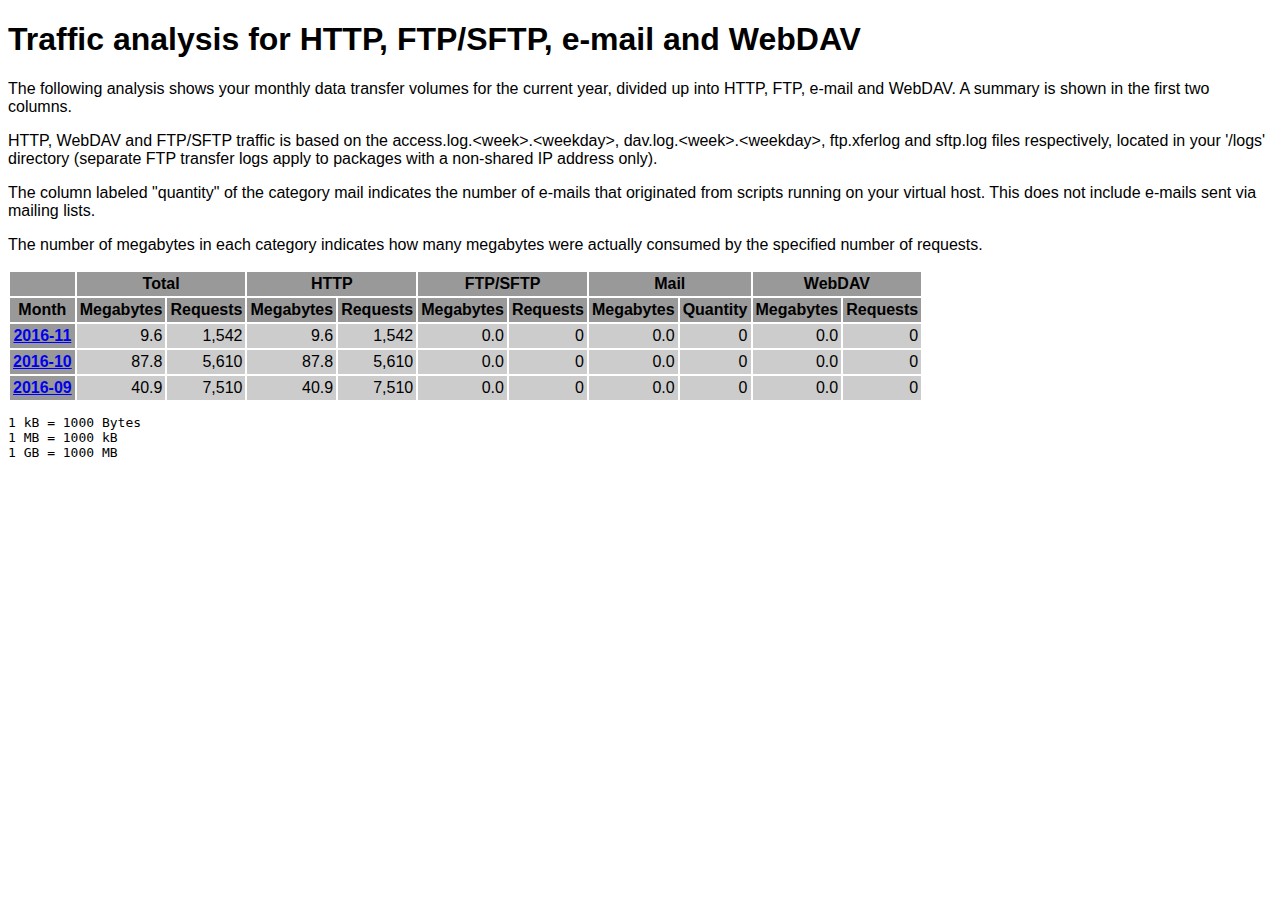
<file: logs/traffic.html/index.html>
<!DOCTYPE HTML PUBLIC "-//W3C//DTD HTML 4.01 Transitional//EN" "http://www.w3.org/TR/html4/loose.dtd">

<html>
<head>
<meta http-equiv="Content-Type" content="text/html; charset=utf-8">
<title>traffic.html</title>
<style type="text/css">
<!--
  em,h1,h2,h3,h4,h5,h6,form,input,br,hr,p,td,th,li,ul {
  font-family:Verdana,Arial,Helvetica,sans-serif; }

  td {color:#000000; background-color:#cccccc;}

  th {color:#000000; background-color:#999999;}
-->
</style>
</head>

<body bgcolor="#FFFFFF">


<!-- HEADER -->
<h1>Traffic analysis for HTTP, FTP/SFTP, e-mail and WebDAV</h1>
<p>
The following analysis shows your monthly data transfer volumes for
the current year, divided up into HTTP, FTP, e-mail and WebDAV.
A summary is shown in the first two columns.
</p>

<p>
HTTP, WebDAV and FTP/SFTP traffic is based on the access.log.&lt;week&gt;.&lt;weekday&gt;,
dav.log.&lt;week&gt;.&lt;weekday&gt;, ftp.xferlog and sftp.log files
respectively, located in your '/logs' directory (separate FTP transfer logs
apply to packages with a non-shared IP address only).
</p>

<p>
The column labeled "quantity" of the category mail indicates the number
of e-mails that originated from scripts running on your virtual host.
This does not include e-mails sent via mailing lists.
</p>

<p>
The number of megabytes in each category indicates how many megabytes
were actually consumed by the specified number of requests.
</p>

<table border="0" cellspacing="2" cellpadding="3">
<thead>
<tr>
<th></th>
<th colspan="2">Total</th>
<th colspan="2">HTTP</th>
<th colspan="2">FTP/SFTP</th>
<th colspan="2">Mail</th>
<th colspan="2">WebDAV</th>
</tr>
</thead>
<tbody>
<tr>
<th>Month</th>
<th>Megabytes</th><th>Requests</th>
<th>Megabytes</th><th>Requests</th>
<th>Megabytes</th><th>Requests</th>
<th>Megabytes</th><th>Quantity</th>
<th>Megabytes</th><th>Requests</th>
</tr>
<tr><th><a href="11.html">2016-11</a></th>
<td align="right">9.6</td><td align="right" style="border-left:0px;">1,542</td>
<td align="right">9.6</td><td align="right" style="border-left:0px;">1,542</td>
<td align="right">0.0</td><td align="right" style="border-left:0px;">0</td>
<td align="right">0.0</td><td align="right" style="border-left:0px;">0</td>
<td align="right">0.0</td><td align="right" style="border-left:0px;">0</td>
</tr>
<!-- 2016-11 9.600 1542 9.600 1542 0.000 0 0.000 0 0.000 0 -->
<tr><th><a href="10.html">2016-10</a></th>
<td align="right">87.8</td><td align="right" style="border-left:0px;">5,610</td>
<td align="right">87.8</td><td align="right" style="border-left:0px;">5,610</td>
<td align="right">0.0</td><td align="right" style="border-left:0px;">0</td>
<td align="right">0.0</td><td align="right" style="border-left:0px;">0</td>
<td align="right">0.0</td><td align="right" style="border-left:0px;">0</td>
</tr>
<!-- 2016-10 87.808 5610 87.808 5610 0.000 0 0.000 0 0.000 0 -->
<tr><th><a href="09.html">2016-09</a></th>
<td align="right">40.9</td><td align="right" style="border-left:0px;">7,510</td>
<td align="right">40.9</td><td align="right" style="border-left:0px;">7,510</td>
<td align="right">0.0</td><td align="right" style="border-left:0px;">0</td>
<td align="right">0.0</td><td align="right" style="border-left:0px;">0</td>
<td align="right">0.0</td><td align="right" style="border-left:0px;">0</td>
</tr>
<!-- 2016-09 40.850 7510 40.850 7510 0.000 0 0.000 0 0.000 0 -->
</tbody>
</table>

<!-- FOOTER -->
<pre>
1 kB = 1000 Bytes
1 MB = 1000 kB
1 GB = 1000 MB
</pre>


</body>
</html>
</file>
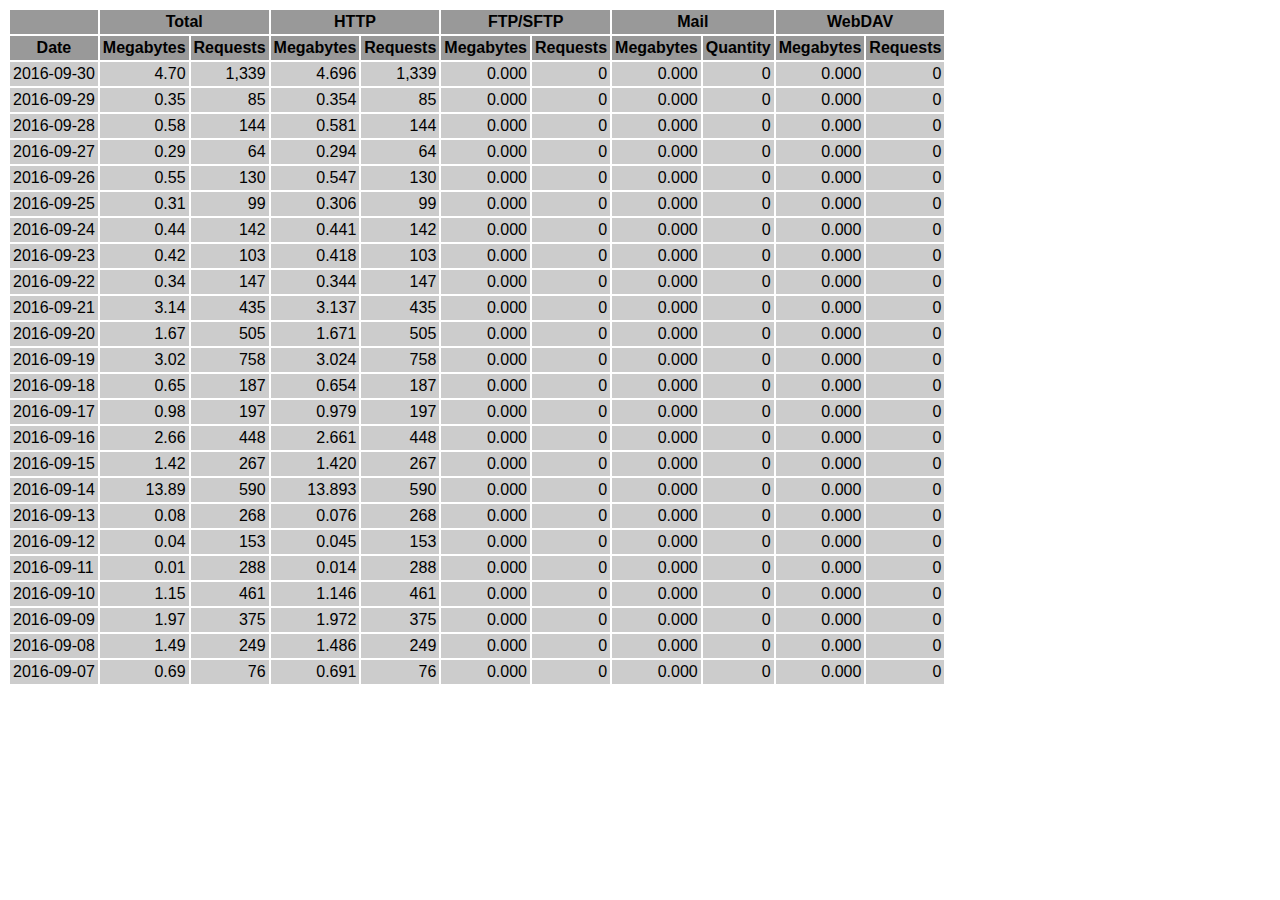
<file: logs/traffic.html/09.html>
<!DOCTYPE HTML PUBLIC "-//W3C//DTD HTML 4.01 Transitional//EN" "http://www.w3.org/TR/html4/loose.dtd">

<html>
<head>
<meta http-equiv="Content-Type" content="text/html; charset=utf-8">
<title>traffic.html</title>
<style type="text/css">
<!--
  em,h1,h2,h3,h4,h5,h6,form,input,br,hr,p,td,th,li,ul {
  font-family:Verdana,Arial,Helvetica,sans-serif; }

  td {color:#000000; background-color:#cccccc;}

  th {color:#000000; background-color:#999999;}
-->
</style>
</head>

<body bgcolor="#FFFFFF">

<table border="0" cellspacing="2" cellpadding="3">
<thead>
<tr>
<th></th>
<th colspan="2">Total</th>
<th colspan="2">HTTP</th>
<th colspan="2">FTP/SFTP</th>
<th colspan="2">Mail</th>
<th colspan="2">WebDAV</th>
</tr>
</thead>
<tbody>
<tr>
<th align="center">Date</th>
<th>Megabytes</th><th>Requests</th>
<th>Megabytes</th><th>Requests</th>
<th>Megabytes</th><th>Requests</th>
<th>Megabytes</th><th>Quantity</th>
<th>Megabytes</th><th>Requests</th>
</tr>
<tr>
<td>2016-09-30</td>
<td align="right">4.70</td><td align="right">1,339</td>
<td align=right>4.696</td><td align=right>1,339</td>
<td align=right>0.000</td><td align=right>0</td>
<td align=right>0.000</td><td align=right>0</td>
<td align=right>0.000</td><td align=right>0</td>
</tr>
<!-- 2016-09-30 4.696 1339 4.696 1339 0.000 0 0.000 0 0.000 0 -->
<tr>
<td>2016-09-29</td>
<td align="right">0.35</td><td align="right">85</td>
<td align=right>0.354</td><td align=right>85</td>
<td align=right>0.000</td><td align=right>0</td>
<td align=right>0.000</td><td align=right>0</td>
<td align=right>0.000</td><td align=right>0</td>
</tr>
<!-- 2016-09-29 0.354 85 0.354 85 0.000 0 0.000 0 0.000 0 -->
<tr>
<td>2016-09-28</td>
<td align="right">0.58</td><td align="right">144</td>
<td align=right>0.581</td><td align=right>144</td>
<td align=right>0.000</td><td align=right>0</td>
<td align=right>0.000</td><td align=right>0</td>
<td align=right>0.000</td><td align=right>0</td>
</tr>
<!-- 2016-09-28 0.581 144 0.581 144 0.000 0 0.000 0 0.000 0 -->
<tr>
<td>2016-09-27</td>
<td align="right">0.29</td><td align="right">64</td>
<td align=right>0.294</td><td align=right>64</td>
<td align=right>0.000</td><td align=right>0</td>
<td align=right>0.000</td><td align=right>0</td>
<td align=right>0.000</td><td align=right>0</td>
</tr>
<!-- 2016-09-27 0.294 64 0.294 64 0.000 0 0.000 0 0.000 0 -->
<tr>
<td>2016-09-26</td>
<td align="right">0.55</td><td align="right">130</td>
<td align=right>0.547</td><td align=right>130</td>
<td align=right>0.000</td><td align=right>0</td>
<td align=right>0.000</td><td align=right>0</td>
<td align=right>0.000</td><td align=right>0</td>
</tr>
<!-- 2016-09-26 0.547 130 0.547 130 0.000 0 0.000 0 0.000 0 -->
<tr>
<td>2016-09-25</td>
<td align="right">0.31</td><td align="right">99</td>
<td align=right>0.306</td><td align=right>99</td>
<td align=right>0.000</td><td align=right>0</td>
<td align=right>0.000</td><td align=right>0</td>
<td align=right>0.000</td><td align=right>0</td>
</tr>
<!-- 2016-09-25 0.306 99 0.306 99 0.000 0 0.000 0 0.000 0 -->
<tr>
<td>2016-09-24</td>
<td align="right">0.44</td><td align="right">142</td>
<td align=right>0.441</td><td align=right>142</td>
<td align=right>0.000</td><td align=right>0</td>
<td align=right>0.000</td><td align=right>0</td>
<td align=right>0.000</td><td align=right>0</td>
</tr>
<!-- 2016-09-24 0.441 142 0.441 142 0.000 0 0.000 0 0.000 0 -->
<tr>
<td>2016-09-23</td>
<td align="right">0.42</td><td align="right">103</td>
<td align=right>0.418</td><td align=right>103</td>
<td align=right>0.000</td><td align=right>0</td>
<td align=right>0.000</td><td align=right>0</td>
<td align=right>0.000</td><td align=right>0</td>
</tr>
<!-- 2016-09-23 0.418 103 0.418 103 0.000 0 0.000 0 0.000 0 -->
<tr>
<td>2016-09-22</td>
<td align="right">0.34</td><td align="right">147</td>
<td align=right>0.344</td><td align=right>147</td>
<td align=right>0.000</td><td align=right>0</td>
<td align=right>0.000</td><td align=right>0</td>
<td align=right>0.000</td><td align=right>0</td>
</tr>
<!-- 2016-09-22 0.344 147 0.344 147 0.000 0 0.000 0 0.000 0 -->
<tr>
<td>2016-09-21</td>
<td align="right">3.14</td><td align="right">435</td>
<td align=right>3.137</td><td align=right>435</td>
<td align=right>0.000</td><td align=right>0</td>
<td align=right>0.000</td><td align=right>0</td>
<td align=right>0.000</td><td align=right>0</td>
</tr>
<!-- 2016-09-21 3.137 435 3.137 435 0.000 0 0.000 0 0.000 0 -->
<tr>
<td>2016-09-20</td>
<td align="right">1.67</td><td align="right">505</td>
<td align=right>1.671</td><td align=right>505</td>
<td align=right>0.000</td><td align=right>0</td>
<td align=right>0.000</td><td align=right>0</td>
<td align=right>0.000</td><td align=right>0</td>
</tr>
<!-- 2016-09-20 1.671 505 1.671 505 0.000 0 0.000 0 0.000 0 -->
<tr>
<td>2016-09-19</td>
<td align="right">3.02</td><td align="right">758</td>
<td align=right>3.024</td><td align=right>758</td>
<td align=right>0.000</td><td align=right>0</td>
<td align=right>0.000</td><td align=right>0</td>
<td align=right>0.000</td><td align=right>0</td>
</tr>
<!-- 2016-09-19 3.024 758 3.024 758 0.000 0 0.000 0 0.000 0 -->
<tr>
<td>2016-09-18</td>
<td align="right">0.65</td><td align="right">187</td>
<td align=right>0.654</td><td align=right>187</td>
<td align=right>0.000</td><td align=right>0</td>
<td align=right>0.000</td><td align=right>0</td>
<td align=right>0.000</td><td align=right>0</td>
</tr>
<!-- 2016-09-18 0.654 187 0.654 187 0.000 0 0.000 0 0.000 0 -->
<tr>
<td>2016-09-17</td>
<td align="right">0.98</td><td align="right">197</td>
<td align=right>0.979</td><td align=right>197</td>
<td align=right>0.000</td><td align=right>0</td>
<td align=right>0.000</td><td align=right>0</td>
<td align=right>0.000</td><td align=right>0</td>
</tr>
<!-- 2016-09-17 0.979 197 0.979 197 0.000 0 0.000 0 0.000 0 -->
<tr>
<td>2016-09-16</td>
<td align="right">2.66</td><td align="right">448</td>
<td align=right>2.661</td><td align=right>448</td>
<td align=right>0.000</td><td align=right>0</td>
<td align=right>0.000</td><td align=right>0</td>
<td align=right>0.000</td><td align=right>0</td>
</tr>
<!-- 2016-09-16 2.661 448 2.661 448 0.000 0 0.000 0 0.000 0 -->
<tr>
<td>2016-09-15</td>
<td align="right">1.42</td><td align="right">267</td>
<td align=right>1.420</td><td align=right>267</td>
<td align=right>0.000</td><td align=right>0</td>
<td align=right>0.000</td><td align=right>0</td>
<td align=right>0.000</td><td align=right>0</td>
</tr>
<!-- 2016-09-15 1.420 267 1.420 267 0.000 0 0.000 0 0.000 0 -->
<tr>
<td>2016-09-14</td>
<td align="right">13.89</td><td align="right">590</td>
<td align=right>13.893</td><td align=right>590</td>
<td align=right>0.000</td><td align=right>0</td>
<td align=right>0.000</td><td align=right>0</td>
<td align=right>0.000</td><td align=right>0</td>
</tr>
<!-- 2016-09-14 13.893 590 13.893 590 0.000 0 0.000 0 0.000 0 -->
<tr>
<td>2016-09-13</td>
<td align="right">0.08</td><td align="right">268</td>
<td align=right>0.076</td><td align=right>268</td>
<td align=right>0.000</td><td align=right>0</td>
<td align=right>0.000</td><td align=right>0</td>
<td align=right>0.000</td><td align=right>0</td>
</tr>
<!-- 2016-09-13 0.076 268 0.076 268 0.000 0 0.000 0 0.000 0 -->
<tr>
<td>2016-09-12</td>
<td align="right">0.04</td><td align="right">153</td>
<td align=right>0.045</td><td align=right>153</td>
<td align=right>0.000</td><td align=right>0</td>
<td align=right>0.000</td><td align=right>0</td>
<td align=right>0.000</td><td align=right>0</td>
</tr>
<!-- 2016-09-12 0.045 153 0.045 153 0.000 0 0.000 0 0.000 0 -->
<tr>
<td>2016-09-11</td>
<td align="right">0.01</td><td align="right">288</td>
<td align=right>0.014</td><td align=right>288</td>
<td align=right>0.000</td><td align=right>0</td>
<td align=right>0.000</td><td align=right>0</td>
<td align=right>0.000</td><td align=right>0</td>
</tr>
<!-- 2016-09-11 0.014 288 0.014 288 0.000 0 0.000 0 0.000 0 -->
<tr>
<td>2016-09-10</td>
<td align="right">1.15</td><td align="right">461</td>
<td align=right>1.146</td><td align=right>461</td>
<td align=right>0.000</td><td align=right>0</td>
<td align=right>0.000</td><td align=right>0</td>
<td align=right>0.000</td><td align=right>0</td>
</tr>
<!-- 2016-09-10 1.146 461 1.146 461 0.000 0 0.000 0 0.000 0 -->
<tr>
<td>2016-09-09</td>
<td align="right">1.97</td><td align="right">375</td>
<td align=right>1.972</td><td align=right>375</td>
<td align=right>0.000</td><td align=right>0</td>
<td align=right>0.000</td><td align=right>0</td>
<td align=right>0.000</td><td align=right>0</td>
</tr>
<!-- 2016-09-09 1.972 375 1.972 375 0.000 0 0.000 0 0.000 0 -->
<tr>
<td>2016-09-08</td>
<td align="right">1.49</td><td align="right">249</td>
<td align=right>1.486</td><td align=right>249</td>
<td align=right>0.000</td><td align=right>0</td>
<td align=right>0.000</td><td align=right>0</td>
<td align=right>0.000</td><td align=right>0</td>
</tr>
<!-- 2016-09-08 1.486 249 1.486 249 0.000 0 0.000 0 0.000 0 -->
<tr>
<td>2016-09-07</td>
<td align="right">0.69</td><td align="right">76</td>
<td align=right>0.691</td><td align=right>76</td>
<td align=right>0.000</td><td align=right>0</td>
<td align=right>0.000</td><td align=right>0</td>
<td align=right>0.000</td><td align=right>0</td>
</tr>
<!-- 2016-09-07 0.691 76 0.691 76 0.000 0 0.000 0 0.000 0 -->
</tbody>
</table>

</body>
</html>
</file>
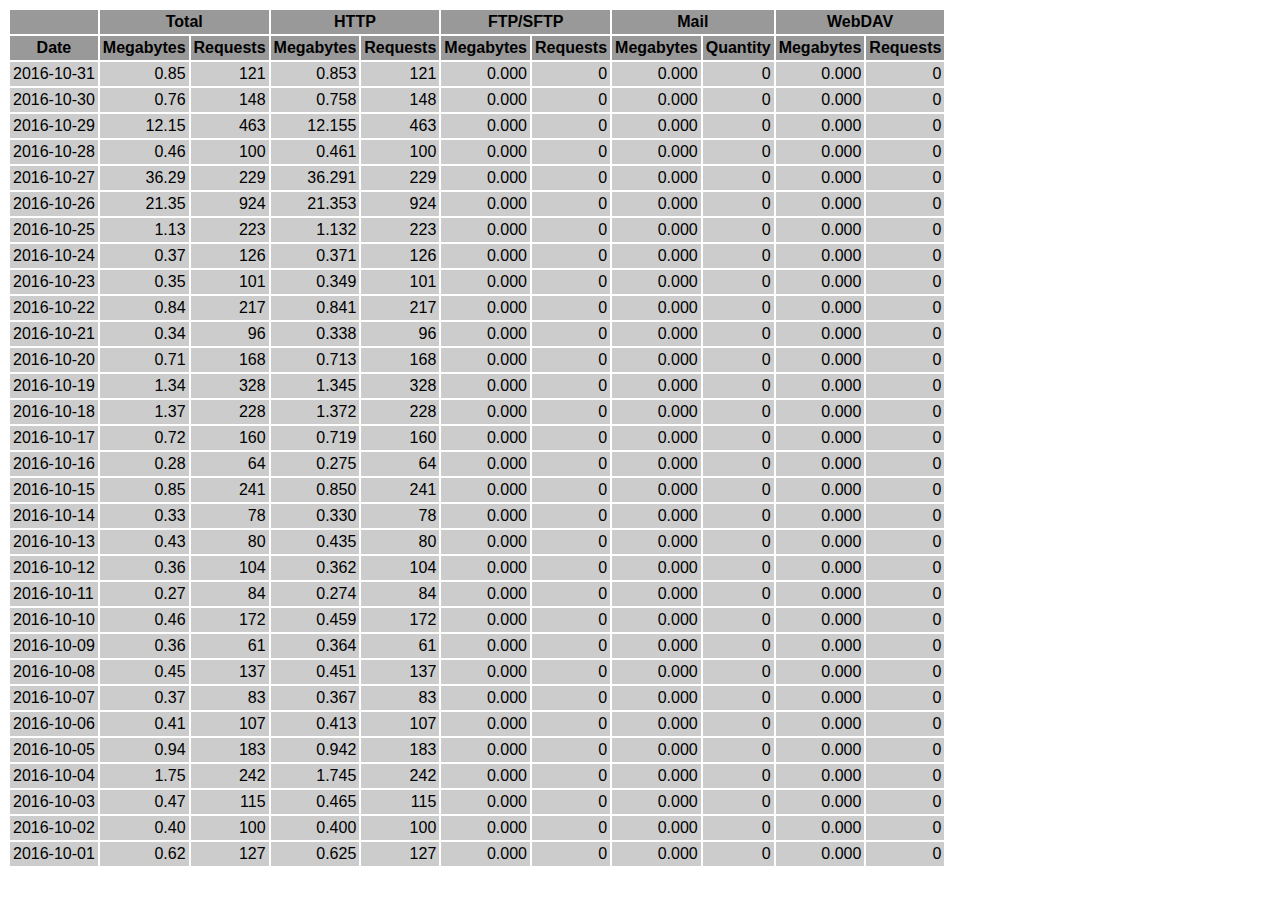
<file: logs/traffic.html/10.html>
<!DOCTYPE HTML PUBLIC "-//W3C//DTD HTML 4.01 Transitional//EN" "http://www.w3.org/TR/html4/loose.dtd">

<html>
<head>
<meta http-equiv="Content-Type" content="text/html; charset=utf-8">
<title>traffic.html</title>
<style type="text/css">
<!--
  em,h1,h2,h3,h4,h5,h6,form,input,br,hr,p,td,th,li,ul {
  font-family:Verdana,Arial,Helvetica,sans-serif; }

  td {color:#000000; background-color:#cccccc;}

  th {color:#000000; background-color:#999999;}
-->
</style>
</head>

<body bgcolor="#FFFFFF">

<table border="0" cellspacing="2" cellpadding="3">
<thead>
<tr>
<th></th>
<th colspan="2">Total</th>
<th colspan="2">HTTP</th>
<th colspan="2">FTP/SFTP</th>
<th colspan="2">Mail</th>
<th colspan="2">WebDAV</th>
</tr>
</thead>
<tbody>
<tr>
<th align="center">Date</th>
<th>Megabytes</th><th>Requests</th>
<th>Megabytes</th><th>Requests</th>
<th>Megabytes</th><th>Requests</th>
<th>Megabytes</th><th>Quantity</th>
<th>Megabytes</th><th>Requests</th>
</tr>
<tr>
<td>2016-10-31</td>
<td align="right">0.85</td><td align="right">121</td>
<td align=right>0.853</td><td align=right>121</td>
<td align=right>0.000</td><td align=right>0</td>
<td align=right>0.000</td><td align=right>0</td>
<td align=right>0.000</td><td align=right>0</td>
</tr>
<!-- 2016-10-31 0.853 121 0.853 121 0.000 0 0.000 0 0.000 0 -->
<tr>
<td>2016-10-30</td>
<td align="right">0.76</td><td align="right">148</td>
<td align=right>0.758</td><td align=right>148</td>
<td align=right>0.000</td><td align=right>0</td>
<td align=right>0.000</td><td align=right>0</td>
<td align=right>0.000</td><td align=right>0</td>
</tr>
<!-- 2016-10-30 0.758 148 0.758 148 0.000 0 0.000 0 0.000 0 -->
<tr>
<td>2016-10-29</td>
<td align="right">12.15</td><td align="right">463</td>
<td align=right>12.155</td><td align=right>463</td>
<td align=right>0.000</td><td align=right>0</td>
<td align=right>0.000</td><td align=right>0</td>
<td align=right>0.000</td><td align=right>0</td>
</tr>
<!-- 2016-10-29 12.155 463 12.155 463 0.000 0 0.000 0 0.000 0 -->
<tr>
<td>2016-10-28</td>
<td align="right">0.46</td><td align="right">100</td>
<td align=right>0.461</td><td align=right>100</td>
<td align=right>0.000</td><td align=right>0</td>
<td align=right>0.000</td><td align=right>0</td>
<td align=right>0.000</td><td align=right>0</td>
</tr>
<!-- 2016-10-28 0.461 100 0.461 100 0.000 0 0.000 0 0.000 0 -->
<tr>
<td>2016-10-27</td>
<td align="right">36.29</td><td align="right">229</td>
<td align=right>36.291</td><td align=right>229</td>
<td align=right>0.000</td><td align=right>0</td>
<td align=right>0.000</td><td align=right>0</td>
<td align=right>0.000</td><td align=right>0</td>
</tr>
<!-- 2016-10-27 36.291 229 36.291 229 0.000 0 0.000 0 0.000 0 -->
<tr>
<td>2016-10-26</td>
<td align="right">21.35</td><td align="right">924</td>
<td align=right>21.353</td><td align=right>924</td>
<td align=right>0.000</td><td align=right>0</td>
<td align=right>0.000</td><td align=right>0</td>
<td align=right>0.000</td><td align=right>0</td>
</tr>
<!-- 2016-10-26 21.353 924 21.353 924 0.000 0 0.000 0 0.000 0 -->
<tr>
<td>2016-10-25</td>
<td align="right">1.13</td><td align="right">223</td>
<td align=right>1.132</td><td align=right>223</td>
<td align=right>0.000</td><td align=right>0</td>
<td align=right>0.000</td><td align=right>0</td>
<td align=right>0.000</td><td align=right>0</td>
</tr>
<!-- 2016-10-25 1.132 223 1.132 223 0.000 0 0.000 0 0.000 0 -->
<tr>
<td>2016-10-24</td>
<td align="right">0.37</td><td align="right">126</td>
<td align=right>0.371</td><td align=right>126</td>
<td align=right>0.000</td><td align=right>0</td>
<td align=right>0.000</td><td align=right>0</td>
<td align=right>0.000</td><td align=right>0</td>
</tr>
<!-- 2016-10-24 0.371 126 0.371 126 0.000 0 0.000 0 0.000 0 -->
<tr>
<td>2016-10-23</td>
<td align="right">0.35</td><td align="right">101</td>
<td align=right>0.349</td><td align=right>101</td>
<td align=right>0.000</td><td align=right>0</td>
<td align=right>0.000</td><td align=right>0</td>
<td align=right>0.000</td><td align=right>0</td>
</tr>
<!-- 2016-10-23 0.349 101 0.349 101 0.000 0 0.000 0 0.000 0 -->
<tr>
<td>2016-10-22</td>
<td align="right">0.84</td><td align="right">217</td>
<td align=right>0.841</td><td align=right>217</td>
<td align=right>0.000</td><td align=right>0</td>
<td align=right>0.000</td><td align=right>0</td>
<td align=right>0.000</td><td align=right>0</td>
</tr>
<!-- 2016-10-22 0.841 217 0.841 217 0.000 0 0.000 0 0.000 0 -->
<tr>
<td>2016-10-21</td>
<td align="right">0.34</td><td align="right">96</td>
<td align=right>0.338</td><td align=right>96</td>
<td align=right>0.000</td><td align=right>0</td>
<td align=right>0.000</td><td align=right>0</td>
<td align=right>0.000</td><td align=right>0</td>
</tr>
<!-- 2016-10-21 0.338 96 0.338 96 0.000 0 0.000 0 0.000 0 -->
<tr>
<td>2016-10-20</td>
<td align="right">0.71</td><td align="right">168</td>
<td align=right>0.713</td><td align=right>168</td>
<td align=right>0.000</td><td align=right>0</td>
<td align=right>0.000</td><td align=right>0</td>
<td align=right>0.000</td><td align=right>0</td>
</tr>
<!-- 2016-10-20 0.713 168 0.713 168 0.000 0 0.000 0 0.000 0 -->
<tr>
<td>2016-10-19</td>
<td align="right">1.34</td><td align="right">328</td>
<td align=right>1.345</td><td align=right>328</td>
<td align=right>0.000</td><td align=right>0</td>
<td align=right>0.000</td><td align=right>0</td>
<td align=right>0.000</td><td align=right>0</td>
</tr>
<!-- 2016-10-19 1.345 328 1.345 328 0.000 0 0.000 0 0.000 0 -->
<tr>
<td>2016-10-18</td>
<td align="right">1.37</td><td align="right">228</td>
<td align=right>1.372</td><td align=right>228</td>
<td align=right>0.000</td><td align=right>0</td>
<td align=right>0.000</td><td align=right>0</td>
<td align=right>0.000</td><td align=right>0</td>
</tr>
<!-- 2016-10-18 1.372 228 1.372 228 0.000 0 0.000 0 0.000 0 -->
<tr>
<td>2016-10-17</td>
<td align="right">0.72</td><td align="right">160</td>
<td align=right>0.719</td><td align=right>160</td>
<td align=right>0.000</td><td align=right>0</td>
<td align=right>0.000</td><td align=right>0</td>
<td align=right>0.000</td><td align=right>0</td>
</tr>
<!-- 2016-10-17 0.719 160 0.719 160 0.000 0 0.000 0 0.000 0 -->
<tr>
<td>2016-10-16</td>
<td align="right">0.28</td><td align="right">64</td>
<td align=right>0.275</td><td align=right>64</td>
<td align=right>0.000</td><td align=right>0</td>
<td align=right>0.000</td><td align=right>0</td>
<td align=right>0.000</td><td align=right>0</td>
</tr>
<!-- 2016-10-16 0.275 64 0.275 64 0.000 0 0.000 0 0.000 0 -->
<tr>
<td>2016-10-15</td>
<td align="right">0.85</td><td align="right">241</td>
<td align=right>0.850</td><td align=right>241</td>
<td align=right>0.000</td><td align=right>0</td>
<td align=right>0.000</td><td align=right>0</td>
<td align=right>0.000</td><td align=right>0</td>
</tr>
<!-- 2016-10-15 0.850 241 0.850 241 0.000 0 0.000 0 0.000 0 -->
<tr>
<td>2016-10-14</td>
<td align="right">0.33</td><td align="right">78</td>
<td align=right>0.330</td><td align=right>78</td>
<td align=right>0.000</td><td align=right>0</td>
<td align=right>0.000</td><td align=right>0</td>
<td align=right>0.000</td><td align=right>0</td>
</tr>
<!-- 2016-10-14 0.330 78 0.330 78 0.000 0 0.000 0 0.000 0 -->
<tr>
<td>2016-10-13</td>
<td align="right">0.43</td><td align="right">80</td>
<td align=right>0.435</td><td align=right>80</td>
<td align=right>0.000</td><td align=right>0</td>
<td align=right>0.000</td><td align=right>0</td>
<td align=right>0.000</td><td align=right>0</td>
</tr>
<!-- 2016-10-13 0.435 80 0.435 80 0.000 0 0.000 0 0.000 0 -->
<tr>
<td>2016-10-12</td>
<td align="right">0.36</td><td align="right">104</td>
<td align=right>0.362</td><td align=right>104</td>
<td align=right>0.000</td><td align=right>0</td>
<td align=right>0.000</td><td align=right>0</td>
<td align=right>0.000</td><td align=right>0</td>
</tr>
<!-- 2016-10-12 0.362 104 0.362 104 0.000 0 0.000 0 0.000 0 -->
<tr>
<td>2016-10-11</td>
<td align="right">0.27</td><td align="right">84</td>
<td align=right>0.274</td><td align=right>84</td>
<td align=right>0.000</td><td align=right>0</td>
<td align=right>0.000</td><td align=right>0</td>
<td align=right>0.000</td><td align=right>0</td>
</tr>
<!-- 2016-10-11 0.274 84 0.274 84 0.000 0 0.000 0 0.000 0 -->
<tr>
<td>2016-10-10</td>
<td align="right">0.46</td><td align="right">172</td>
<td align=right>0.459</td><td align=right>172</td>
<td align=right>0.000</td><td align=right>0</td>
<td align=right>0.000</td><td align=right>0</td>
<td align=right>0.000</td><td align=right>0</td>
</tr>
<!-- 2016-10-10 0.459 172 0.459 172 0.000 0 0.000 0 0.000 0 -->
<tr>
<td>2016-10-09</td>
<td align="right">0.36</td><td align="right">61</td>
<td align=right>0.364</td><td align=right>61</td>
<td align=right>0.000</td><td align=right>0</td>
<td align=right>0.000</td><td align=right>0</td>
<td align=right>0.000</td><td align=right>0</td>
</tr>
<!-- 2016-10-09 0.364 61 0.364 61 0.000 0 0.000 0 0.000 0 -->
<tr>
<td>2016-10-08</td>
<td align="right">0.45</td><td align="right">137</td>
<td align=right>0.451</td><td align=right>137</td>
<td align=right>0.000</td><td align=right>0</td>
<td align=right>0.000</td><td align=right>0</td>
<td align=right>0.000</td><td align=right>0</td>
</tr>
<!-- 2016-10-08 0.451 137 0.451 137 0.000 0 0.000 0 0.000 0 -->
<tr>
<td>2016-10-07</td>
<td align="right">0.37</td><td align="right">83</td>
<td align=right>0.367</td><td align=right>83</td>
<td align=right>0.000</td><td align=right>0</td>
<td align=right>0.000</td><td align=right>0</td>
<td align=right>0.000</td><td align=right>0</td>
</tr>
<!-- 2016-10-07 0.367 83 0.367 83 0.000 0 0.000 0 0.000 0 -->
<tr>
<td>2016-10-06</td>
<td align="right">0.41</td><td align="right">107</td>
<td align=right>0.413</td><td align=right>107</td>
<td align=right>0.000</td><td align=right>0</td>
<td align=right>0.000</td><td align=right>0</td>
<td align=right>0.000</td><td align=right>0</td>
</tr>
<!-- 2016-10-06 0.413 107 0.413 107 0.000 0 0.000 0 0.000 0 -->
<tr>
<td>2016-10-05</td>
<td align="right">0.94</td><td align="right">183</td>
<td align=right>0.942</td><td align=right>183</td>
<td align=right>0.000</td><td align=right>0</td>
<td align=right>0.000</td><td align=right>0</td>
<td align=right>0.000</td><td align=right>0</td>
</tr>
<!-- 2016-10-05 0.942 183 0.942 183 0.000 0 0.000 0 0.000 0 -->
<tr>
<td>2016-10-04</td>
<td align="right">1.75</td><td align="right">242</td>
<td align=right>1.745</td><td align=right>242</td>
<td align=right>0.000</td><td align=right>0</td>
<td align=right>0.000</td><td align=right>0</td>
<td align=right>0.000</td><td align=right>0</td>
</tr>
<!-- 2016-10-04 1.745 242 1.745 242 0.000 0 0.000 0 0.000 0 -->
<tr>
<td>2016-10-03</td>
<td align="right">0.47</td><td align="right">115</td>
<td align=right>0.465</td><td align=right>115</td>
<td align=right>0.000</td><td align=right>0</td>
<td align=right>0.000</td><td align=right>0</td>
<td align=right>0.000</td><td align=right>0</td>
</tr>
<!-- 2016-10-03 0.465 115 0.465 115 0.000 0 0.000 0 0.000 0 -->
<tr>
<td>2016-10-02</td>
<td align="right">0.40</td><td align="right">100</td>
<td align=right>0.400</td><td align=right>100</td>
<td align=right>0.000</td><td align=right>0</td>
<td align=right>0.000</td><td align=right>0</td>
<td align=right>0.000</td><td align=right>0</td>
</tr>
<!-- 2016-10-02 0.400 100 0.400 100 0.000 0 0.000 0 0.000 0 -->
<tr>
<td>2016-10-01</td>
<td align="right">0.62</td><td align="right">127</td>
<td align=right>0.625</td><td align=right>127</td>
<td align=right>0.000</td><td align=right>0</td>
<td align=right>0.000</td><td align=right>0</td>
<td align=right>0.000</td><td align=right>0</td>
</tr>
<!-- 2016-10-01 0.625 127 0.625 127 0.000 0 0.000 0 0.000 0 -->
</tbody>
</table>

</body>
</html>
</file>
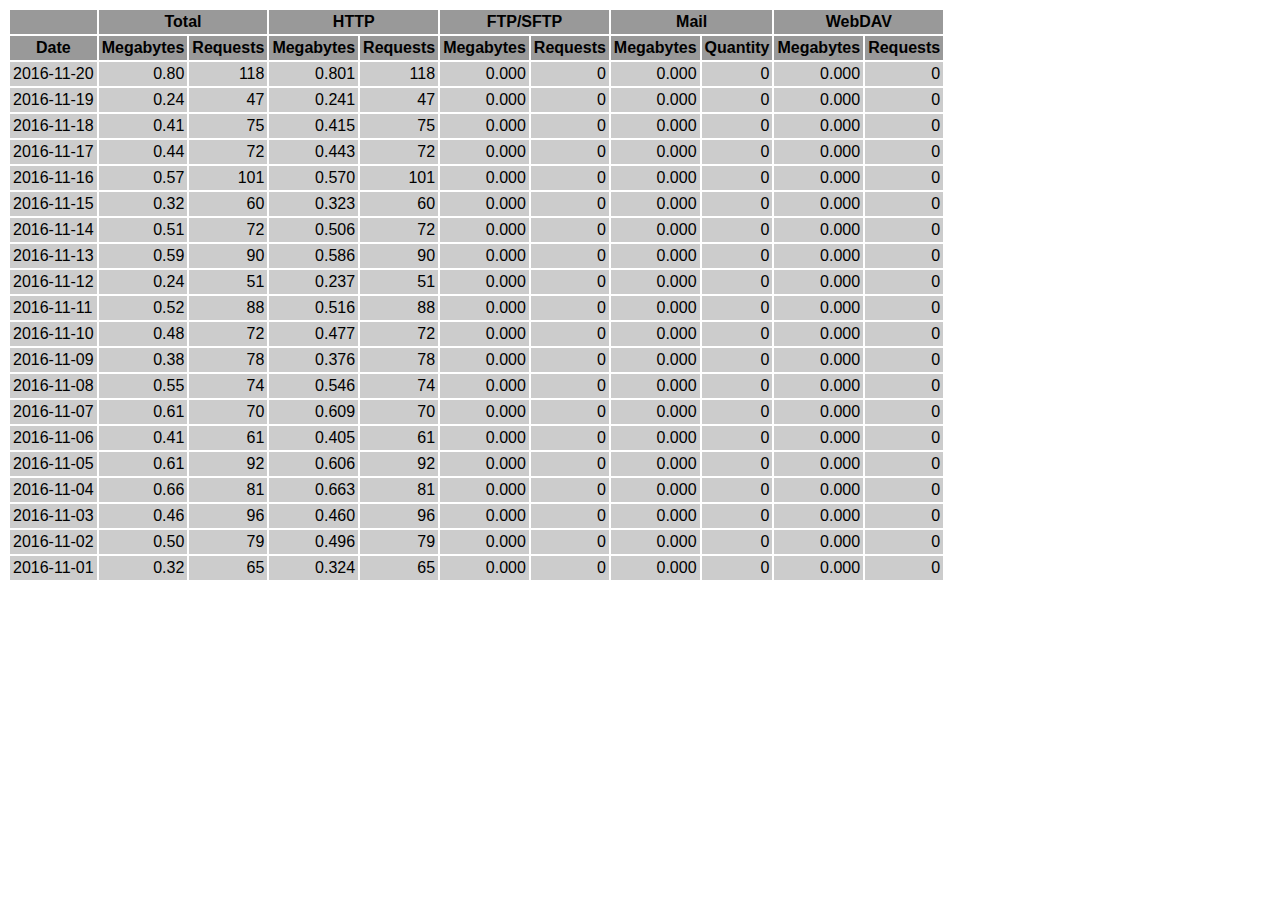
<file: logs/traffic.html/11.html>
<!DOCTYPE HTML PUBLIC "-//W3C//DTD HTML 4.01 Transitional//EN" "http://www.w3.org/TR/html4/loose.dtd">

<html>
<head>
<meta http-equiv="Content-Type" content="text/html; charset=utf-8">
<title>traffic.html</title>
<style type="text/css">
<!--
  em,h1,h2,h3,h4,h5,h6,form,input,br,hr,p,td,th,li,ul {
  font-family:Verdana,Arial,Helvetica,sans-serif; }

  td {color:#000000; background-color:#cccccc;}

  th {color:#000000; background-color:#999999;}
-->
</style>
</head>

<body bgcolor="#FFFFFF">

<table border="0" cellspacing="2" cellpadding="3">
<thead>
<tr>
<th></th>
<th colspan="2">Total</th>
<th colspan="2">HTTP</th>
<th colspan="2">FTP/SFTP</th>
<th colspan="2">Mail</th>
<th colspan="2">WebDAV</th>
</tr>
</thead>
<tbody>
<tr>
<th align="center">Date</th>
<th>Megabytes</th><th>Requests</th>
<th>Megabytes</th><th>Requests</th>
<th>Megabytes</th><th>Requests</th>
<th>Megabytes</th><th>Quantity</th>
<th>Megabytes</th><th>Requests</th>
</tr>
<tr>
<td>2016-11-20</td>
<td align="right">0.80</td><td align="right">118</td>
<td align=right>0.801</td><td align=right>118</td>
<td align=right>0.000</td><td align=right>0</td>
<td align=right>0.000</td><td align=right>0</td>
<td align=right>0.000</td><td align=right>0</td>
</tr>
<!-- 2016-11-20 0.801 118 0.801 118 0.000 0 0.000 0 0.000 0 -->
<tr>
<td>2016-11-19</td>
<td align="right">0.24</td><td align="right">47</td>
<td align=right>0.241</td><td align=right>47</td>
<td align=right>0.000</td><td align=right>0</td>
<td align=right>0.000</td><td align=right>0</td>
<td align=right>0.000</td><td align=right>0</td>
</tr>
<!-- 2016-11-19 0.241 47 0.241 47 0.000 0 0.000 0 0.000 0 -->
<tr>
<td>2016-11-18</td>
<td align="right">0.41</td><td align="right">75</td>
<td align=right>0.415</td><td align=right>75</td>
<td align=right>0.000</td><td align=right>0</td>
<td align=right>0.000</td><td align=right>0</td>
<td align=right>0.000</td><td align=right>0</td>
</tr>
<!-- 2016-11-18 0.415 75 0.415 75 0.000 0 0.000 0 0.000 0 -->
<tr>
<td>2016-11-17</td>
<td align="right">0.44</td><td align="right">72</td>
<td align=right>0.443</td><td align=right>72</td>
<td align=right>0.000</td><td align=right>0</td>
<td align=right>0.000</td><td align=right>0</td>
<td align=right>0.000</td><td align=right>0</td>
</tr>
<!-- 2016-11-17 0.443 72 0.443 72 0.000 0 0.000 0 0.000 0 -->
<tr>
<td>2016-11-16</td>
<td align="right">0.57</td><td align="right">101</td>
<td align=right>0.570</td><td align=right>101</td>
<td align=right>0.000</td><td align=right>0</td>
<td align=right>0.000</td><td align=right>0</td>
<td align=right>0.000</td><td align=right>0</td>
</tr>
<!-- 2016-11-16 0.570 101 0.570 101 0.000 0 0.000 0 0.000 0 -->
<tr>
<td>2016-11-15</td>
<td align="right">0.32</td><td align="right">60</td>
<td align=right>0.323</td><td align=right>60</td>
<td align=right>0.000</td><td align=right>0</td>
<td align=right>0.000</td><td align=right>0</td>
<td align=right>0.000</td><td align=right>0</td>
</tr>
<!-- 2016-11-15 0.323 60 0.323 60 0.000 0 0.000 0 0.000 0 -->
<tr>
<td>2016-11-14</td>
<td align="right">0.51</td><td align="right">72</td>
<td align=right>0.506</td><td align=right>72</td>
<td align=right>0.000</td><td align=right>0</td>
<td align=right>0.000</td><td align=right>0</td>
<td align=right>0.000</td><td align=right>0</td>
</tr>
<!-- 2016-11-14 0.506 72 0.506 72 0.000 0 0.000 0 0.000 0 -->
<tr>
<td>2016-11-13</td>
<td align="right">0.59</td><td align="right">90</td>
<td align=right>0.586</td><td align=right>90</td>
<td align=right>0.000</td><td align=right>0</td>
<td align=right>0.000</td><td align=right>0</td>
<td align=right>0.000</td><td align=right>0</td>
</tr>
<!-- 2016-11-13 0.586 90 0.586 90 0.000 0 0.000 0 0.000 0 -->
<tr>
<td>2016-11-12</td>
<td align="right">0.24</td><td align="right">51</td>
<td align=right>0.237</td><td align=right>51</td>
<td align=right>0.000</td><td align=right>0</td>
<td align=right>0.000</td><td align=right>0</td>
<td align=right>0.000</td><td align=right>0</td>
</tr>
<!-- 2016-11-12 0.237 51 0.237 51 0.000 0 0.000 0 0.000 0 -->
<tr>
<td>2016-11-11</td>
<td align="right">0.52</td><td align="right">88</td>
<td align=right>0.516</td><td align=right>88</td>
<td align=right>0.000</td><td align=right>0</td>
<td align=right>0.000</td><td align=right>0</td>
<td align=right>0.000</td><td align=right>0</td>
</tr>
<!-- 2016-11-11 0.516 88 0.516 88 0.000 0 0.000 0 0.000 0 -->
<tr>
<td>2016-11-10</td>
<td align="right">0.48</td><td align="right">72</td>
<td align=right>0.477</td><td align=right>72</td>
<td align=right>0.000</td><td align=right>0</td>
<td align=right>0.000</td><td align=right>0</td>
<td align=right>0.000</td><td align=right>0</td>
</tr>
<!-- 2016-11-10 0.477 72 0.477 72 0.000 0 0.000 0 0.000 0 -->
<tr>
<td>2016-11-09</td>
<td align="right">0.38</td><td align="right">78</td>
<td align=right>0.376</td><td align=right>78</td>
<td align=right>0.000</td><td align=right>0</td>
<td align=right>0.000</td><td align=right>0</td>
<td align=right>0.000</td><td align=right>0</td>
</tr>
<!-- 2016-11-09 0.376 78 0.376 78 0.000 0 0.000 0 0.000 0 -->
<tr>
<td>2016-11-08</td>
<td align="right">0.55</td><td align="right">74</td>
<td align=right>0.546</td><td align=right>74</td>
<td align=right>0.000</td><td align=right>0</td>
<td align=right>0.000</td><td align=right>0</td>
<td align=right>0.000</td><td align=right>0</td>
</tr>
<!-- 2016-11-08 0.546 74 0.546 74 0.000 0 0.000 0 0.000 0 -->
<tr>
<td>2016-11-07</td>
<td align="right">0.61</td><td align="right">70</td>
<td align=right>0.609</td><td align=right>70</td>
<td align=right>0.000</td><td align=right>0</td>
<td align=right>0.000</td><td align=right>0</td>
<td align=right>0.000</td><td align=right>0</td>
</tr>
<!-- 2016-11-07 0.609 70 0.609 70 0.000 0 0.000 0 0.000 0 -->
<tr>
<td>2016-11-06</td>
<td align="right">0.41</td><td align="right">61</td>
<td align=right>0.405</td><td align=right>61</td>
<td align=right>0.000</td><td align=right>0</td>
<td align=right>0.000</td><td align=right>0</td>
<td align=right>0.000</td><td align=right>0</td>
</tr>
<!-- 2016-11-06 0.405 61 0.405 61 0.000 0 0.000 0 0.000 0 -->
<tr>
<td>2016-11-05</td>
<td align="right">0.61</td><td align="right">92</td>
<td align=right>0.606</td><td align=right>92</td>
<td align=right>0.000</td><td align=right>0</td>
<td align=right>0.000</td><td align=right>0</td>
<td align=right>0.000</td><td align=right>0</td>
</tr>
<!-- 2016-11-05 0.606 92 0.606 92 0.000 0 0.000 0 0.000 0 -->
<tr>
<td>2016-11-04</td>
<td align="right">0.66</td><td align="right">81</td>
<td align=right>0.663</td><td align=right>81</td>
<td align=right>0.000</td><td align=right>0</td>
<td align=right>0.000</td><td align=right>0</td>
<td align=right>0.000</td><td align=right>0</td>
</tr>
<!-- 2016-11-04 0.663 81 0.663 81 0.000 0 0.000 0 0.000 0 -->
<tr>
<td>2016-11-03</td>
<td align="right">0.46</td><td align="right">96</td>
<td align=right>0.460</td><td align=right>96</td>
<td align=right>0.000</td><td align=right>0</td>
<td align=right>0.000</td><td align=right>0</td>
<td align=right>0.000</td><td align=right>0</td>
</tr>
<!-- 2016-11-03 0.460 96 0.460 96 0.000 0 0.000 0 0.000 0 -->
<tr>
<td>2016-11-02</td>
<td align="right">0.50</td><td align="right">79</td>
<td align=right>0.496</td><td align=right>79</td>
<td align=right>0.000</td><td align=right>0</td>
<td align=right>0.000</td><td align=right>0</td>
<td align=right>0.000</td><td align=right>0</td>
</tr>
<!-- 2016-11-02 0.496 79 0.496 79 0.000 0 0.000 0 0.000 0 -->
<tr>
<td>2016-11-01</td>
<td align="right">0.32</td><td align="right">65</td>
<td align=right>0.324</td><td align=right>65</td>
<td align=right>0.000</td><td align=right>0</td>
<td align=right>0.000</td><td align=right>0</td>
<td align=right>0.000</td><td align=right>0</td>
</tr>
<!-- 2016-11-01 0.324 65 0.324 65 0.000 0 0.000 0 0.000 0 -->
</tbody>
</table>

</body>
</html>
</file>
